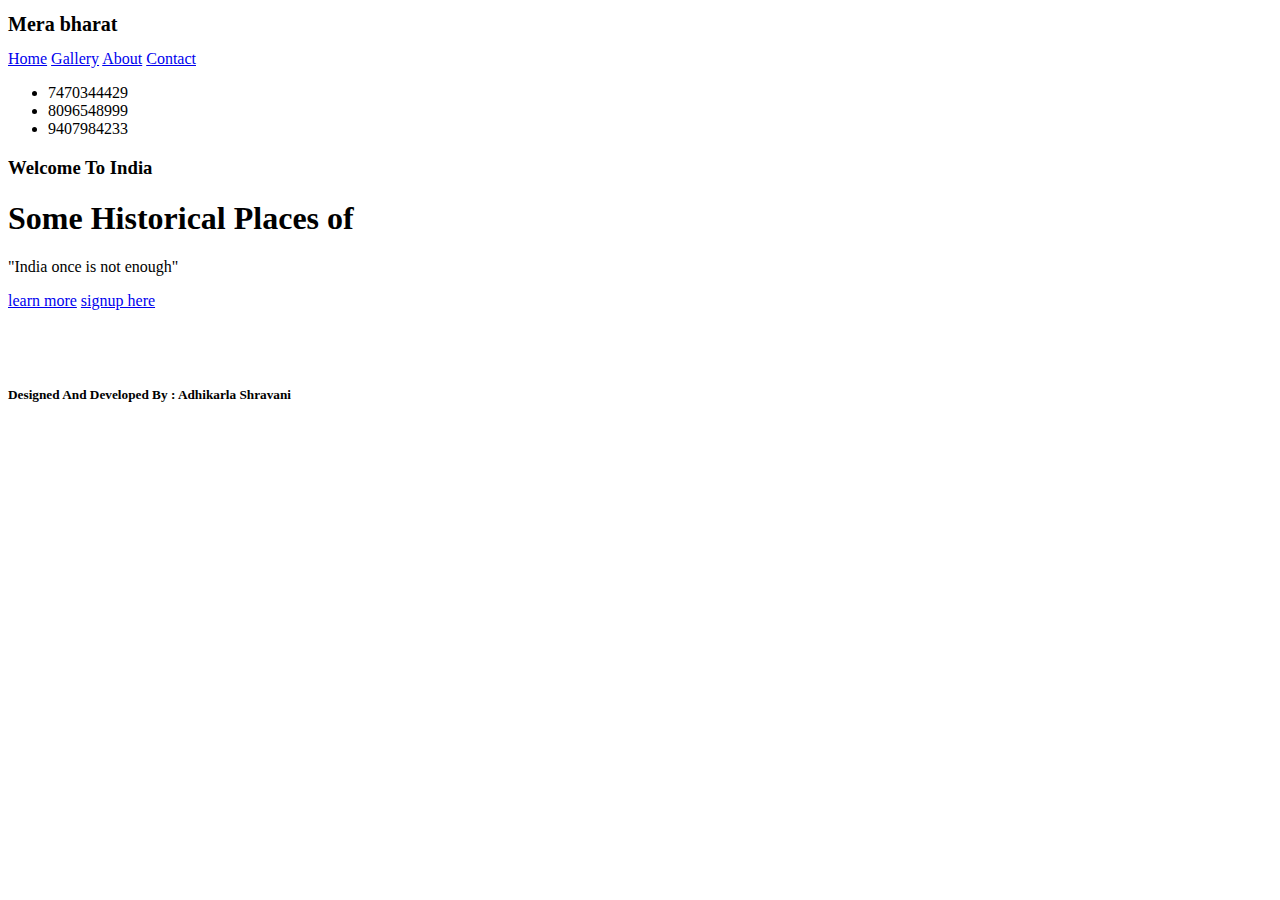
<file: Index.html>
<!DOCTYPE html>
<html>
<head>
	<title></title>
	<link rel="stylesheet" type="text/css" href="c:/Users/ADHIKARLA SHRAVANI/Desktop/project1/style.css">
	<link href="https://fonts.googleapis.com/css?family=Josefin+Sans&display=swap" rel="stylesheet">
	  <link rel="stylesheet" href="https://cdnjs.cloudflare.com/ajax/libs/animate.css/3.7.2/animate.min.css">
</head>
<body>

<header>
	
<nav>
	<div class="logo"> <h1 style="font-size: 20px;"> Mera bharat </h1> </div>
	<div class="menu">
		<a href="#" style="font-size: ">Home</a>
		<a href="#">Gallery</a>
		<a href="https://www.youtube.com/watch?v=nrt-H0DwLMw" target="_blank">About</a>
		<a href="#">Contact</a>
		<div class="sub-menu">
			<ul> <li> 7470344429</li>
			     <li> 8096548999</li>
				 <li> 9407984233</li>
			</ul>
		</div>
	</div>
</nav>

	<main>
		<section>
			<h3>Welcome To India</h3>
			<h1>Some Historical Places of<span class="change_content"> </span> <span style="margin-top: -10px;"> </span> </h1>
			<p>"India once is not enough"</p>
			<a href="#" class="btnone">learn more</a>
			<a href="c:/Users/ADHIKARLA SHRAVANI/Desktop/project1/login.html" class="btntwo">signup here</a>
			<br>
			<br>
			<br>
			<br>
			<h5> Designed And Developed By : Adhikarla Shravani</h5>
		</section>
	</main>
</header>
</body>
</html>
</file>
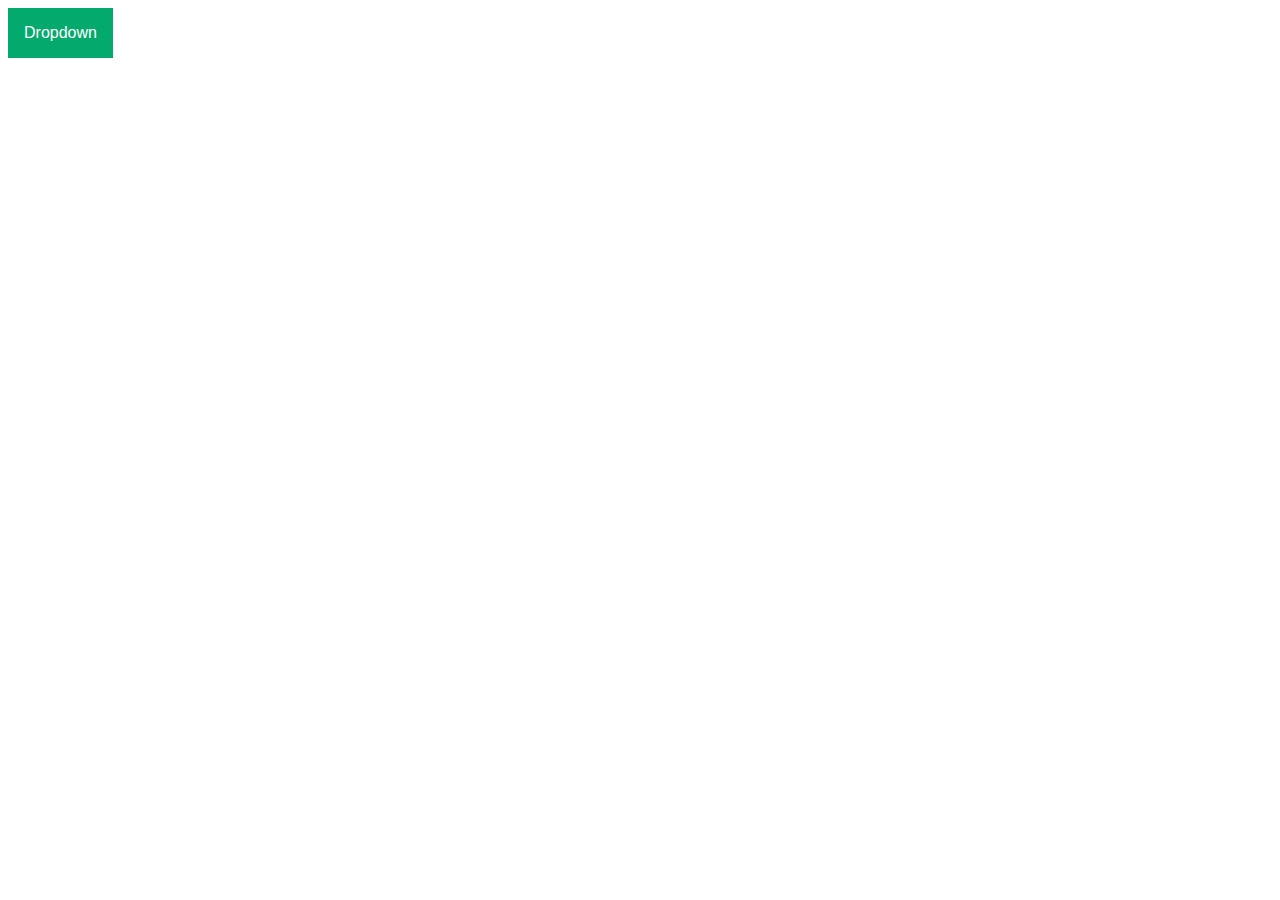
<file: Drop.html>
<!DOCTYPE html>
<html>
<head>
<meta name="viewport" content="width=device-width, initial-scale=1">
<style>
.dropbtn {
  background-color: #04AA6D;
  color: white;
  padding: 16px;
  font-size: 16px;
  border: none;
}

.dropdown {
  position: relative;
  display: inline-block;
}

.dropdown-content {
  display: none;
  position: absolute;
  background-color: #f1f1f1;
  min-width: 160px;
  box-shadow: 0px 8px 16px 0px rgba(0,0,0,0.2);
  z-index: 1;
}

.dropdown-content a {
  color: black;
  padding: 12px 16px;
  text-decoration: none;
  display: block;
}

.dropdown-content a:hover {background-color: #ddd;}

.dropdown:hover .dropdown-content {display: block;}

.dropdown:hover .dropbtn {background-color: #3e8e41;}
</style>
</head>
<body>

<div class="dropdown">
  <button class="dropbtn">Dropdown</button>
  <div class="dropdown-content">
    <a href="#">Link 1</a>
    <a href="#">Link 2</a>
    <a href="#">Link 3</a>
  </div>
</div>

</body>
</html>
</file>
